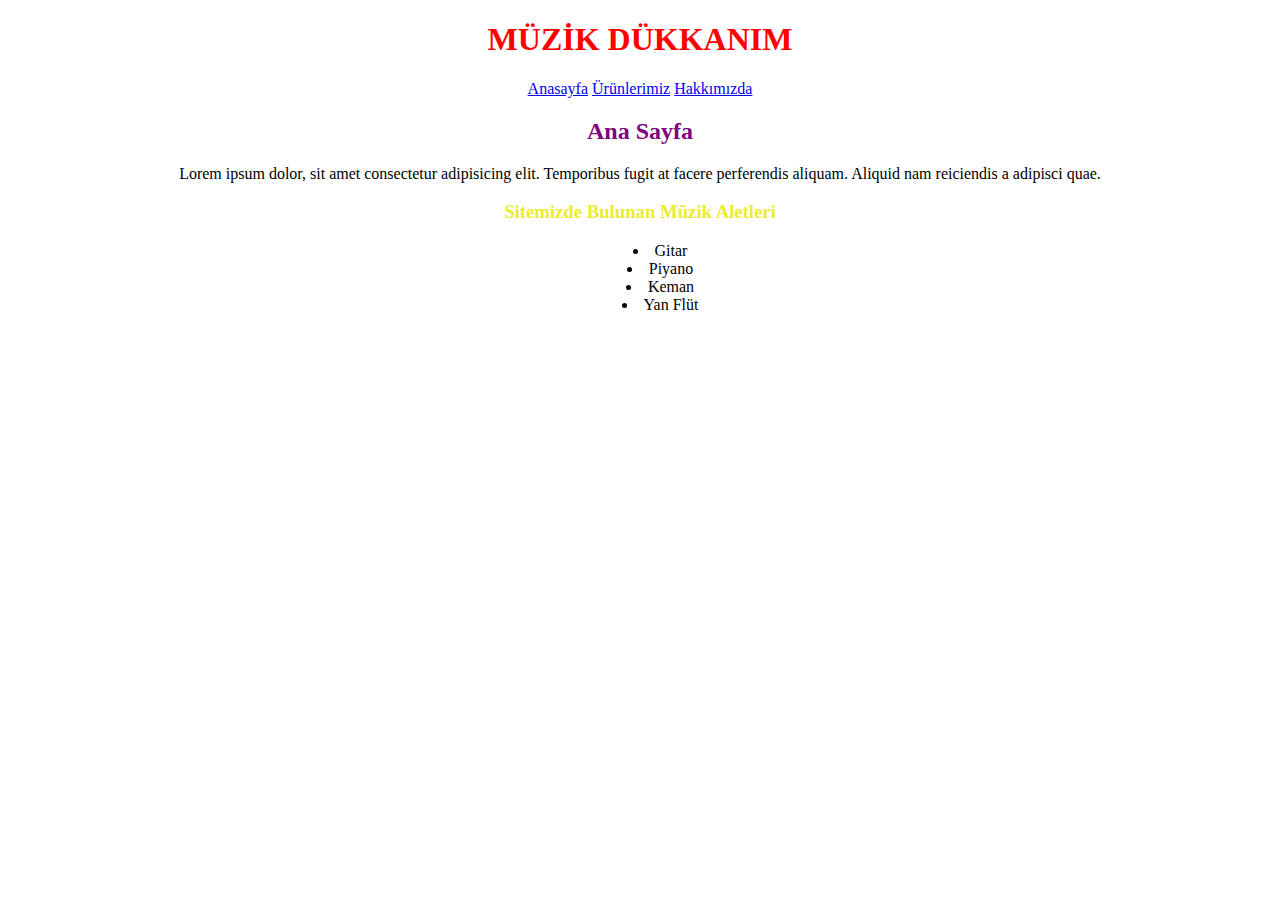
<file: index.html>
<!DOCTYPE html>
<html lang="tr">
<head>
    <link rel="stylesheet" href="css/style.css">
    <meta charset="UTF-8">
    <meta http-equiv="X-UA-Compatible" content="IE=edge">
    <meta name="viewport" content="width=device-width, initial-scale=1.0">
    <title>Müzik Dükkanı</title>
</head>
<body>
    <header>
        <h1>MÜZİK DÜKKANIM</h1>
    </header>

    <nav>
        <a href="index.html">Anasayfa</a>
        <a href="products.html">Ürünlerimiz</a>
        <a href="about.html">Hakkımızda</a>
    </nav>

    <section>
        <h2>Ana Sayfa</h2>
        <p>Lorem ipsum dolor, sit amet consectetur adipisicing elit. Temporibus fugit at facere perferendis aliquam. Aliquid nam reiciendis a adipisci quae.</p>
        <h3>Sitemizde Bulunan Müzik Aletleri</h3>
        <div>
            <ul>
                <li>Gitar</li>
                <li>Piyano</li>
                <li>Keman</li>
                <li>Yan Flüt</li>
            </ul>
        </div>
    </section>

</body>
</html>
</file>
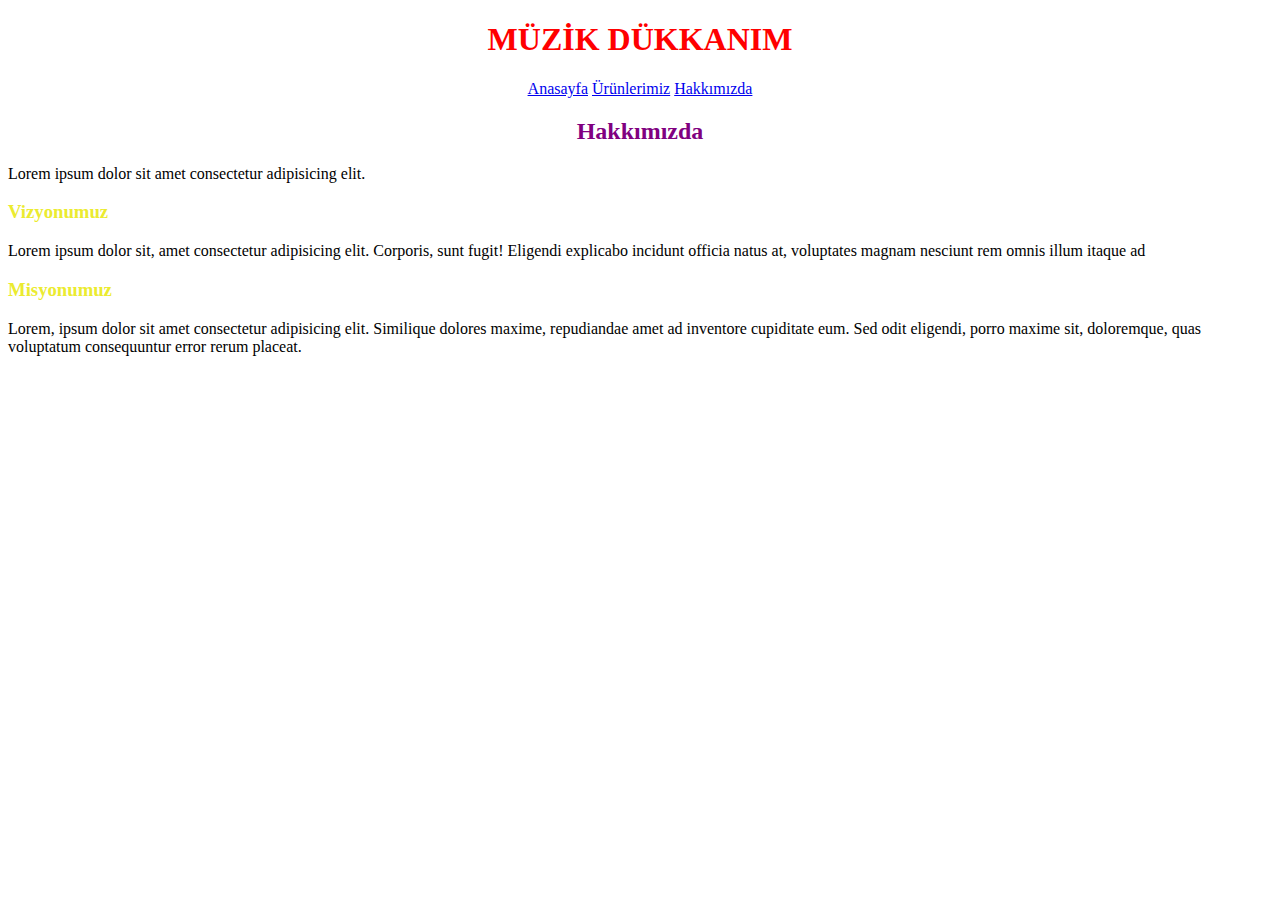
<file: about.html>
<!DOCTYPE html>
<html lang="tr">
<head>
    <link rel="stylesheet" href="css/style.css">
    <meta charset="UTF-8">
    <meta http-equiv="X-UA-Compatible" content="IE=edge">
    <meta name="viewport" content="width=device-width, initial-scale=1.0">
    <title>Hakkımızda</title>
</head>
<body>
    <header>
        <h1>MÜZİK DÜKKANIM</h1>
    </header>
    <nav>
        <a href="index.html">Anasayfa</a>
        <a href="products.html">Ürünlerimiz</a>
        <a href="about.html">Hakkımızda</a>
    </nav>

        <h2>Hakkımızda</h2>
   <div style="text-align: left;">
        <p>Lorem ipsum dolor sit amet consectetur adipisicing elit. </p>
        <h3>Vizyonumuz</h3>
        <p>Lorem ipsum dolor sit, amet consectetur adipisicing elit. Corporis, sunt fugit! Eligendi explicabo incidunt officia natus at, voluptates magnam nesciunt rem omnis illum itaque ad </p>
        <h3>Misyonumuz</h3>
        <p>Lorem, ipsum dolor sit amet consectetur adipisicing elit. Similique dolores maxime, repudiandae amet ad inventore cupiditate eum. Sed odit eligendi, porro maxime sit, doloremque, quas voluptatum consequuntur error rerum placeat.</p>
    </div>
        
</body>
</html>
</file>
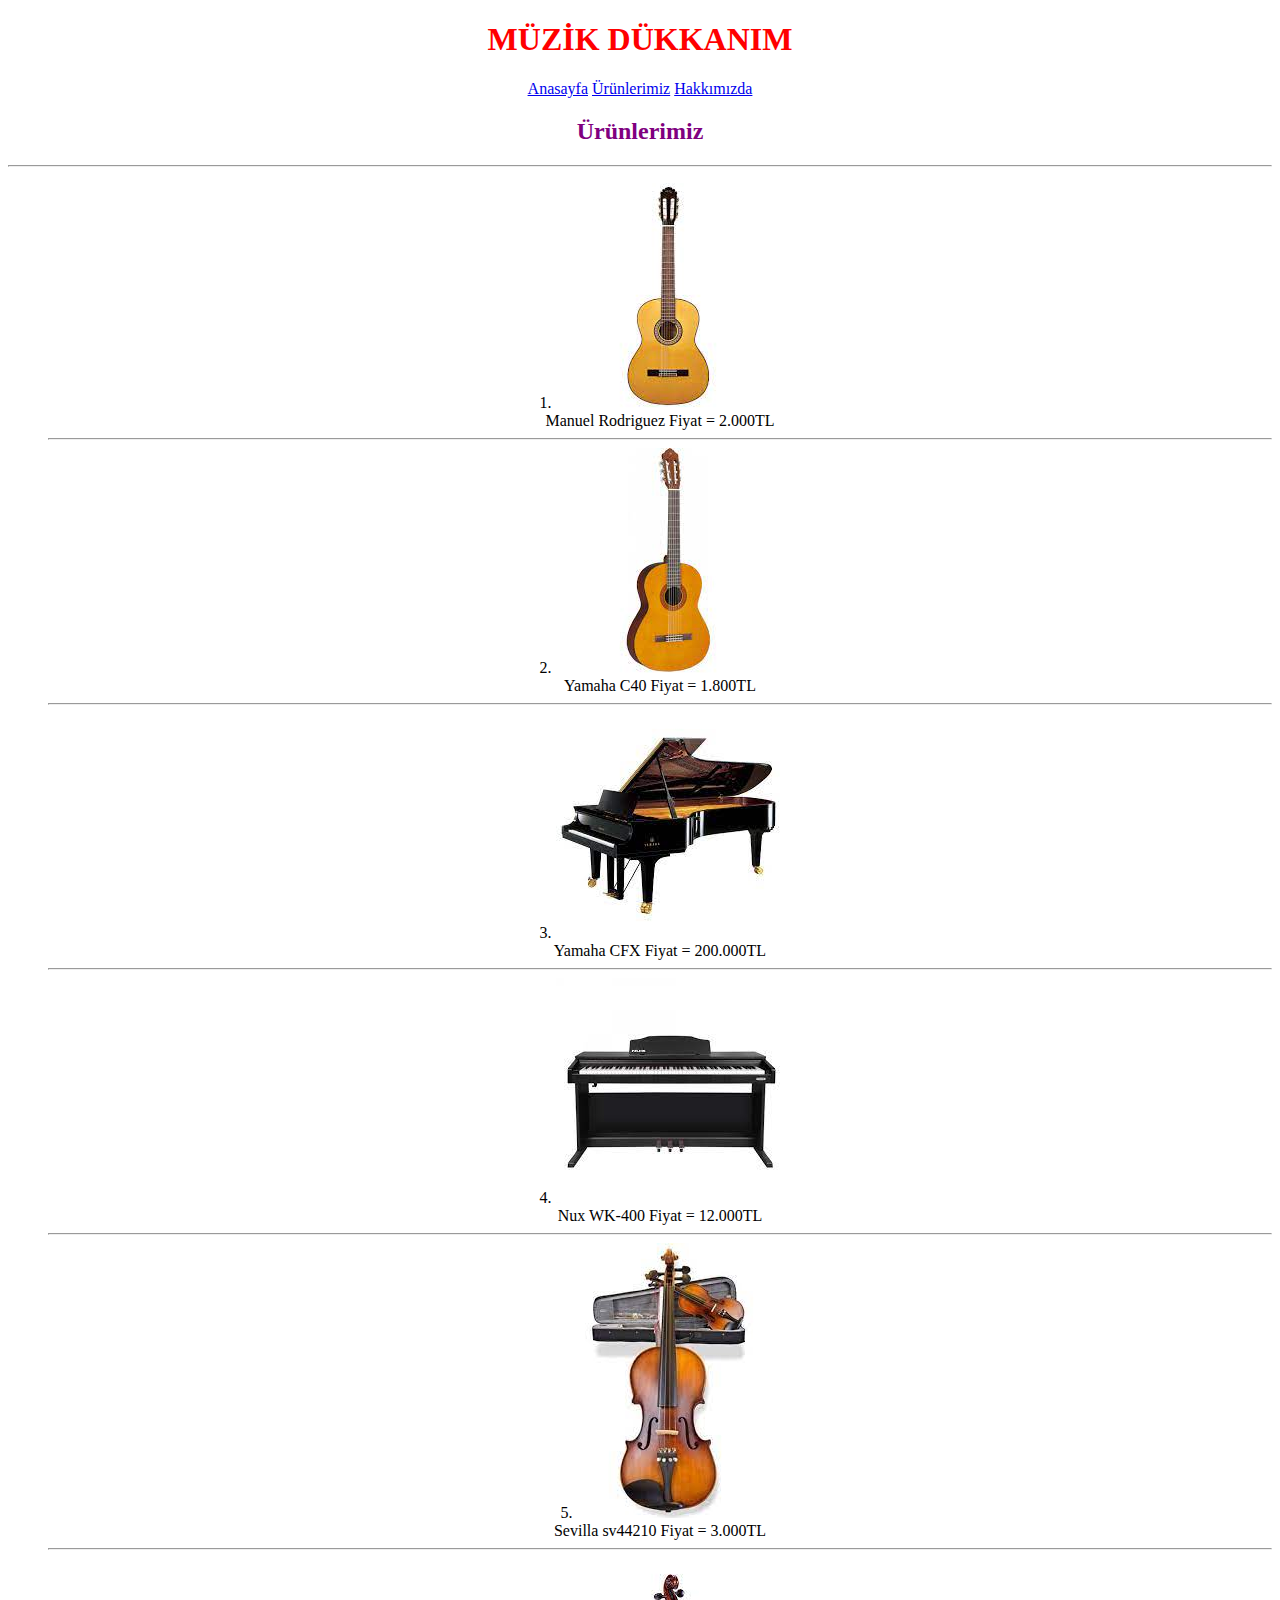
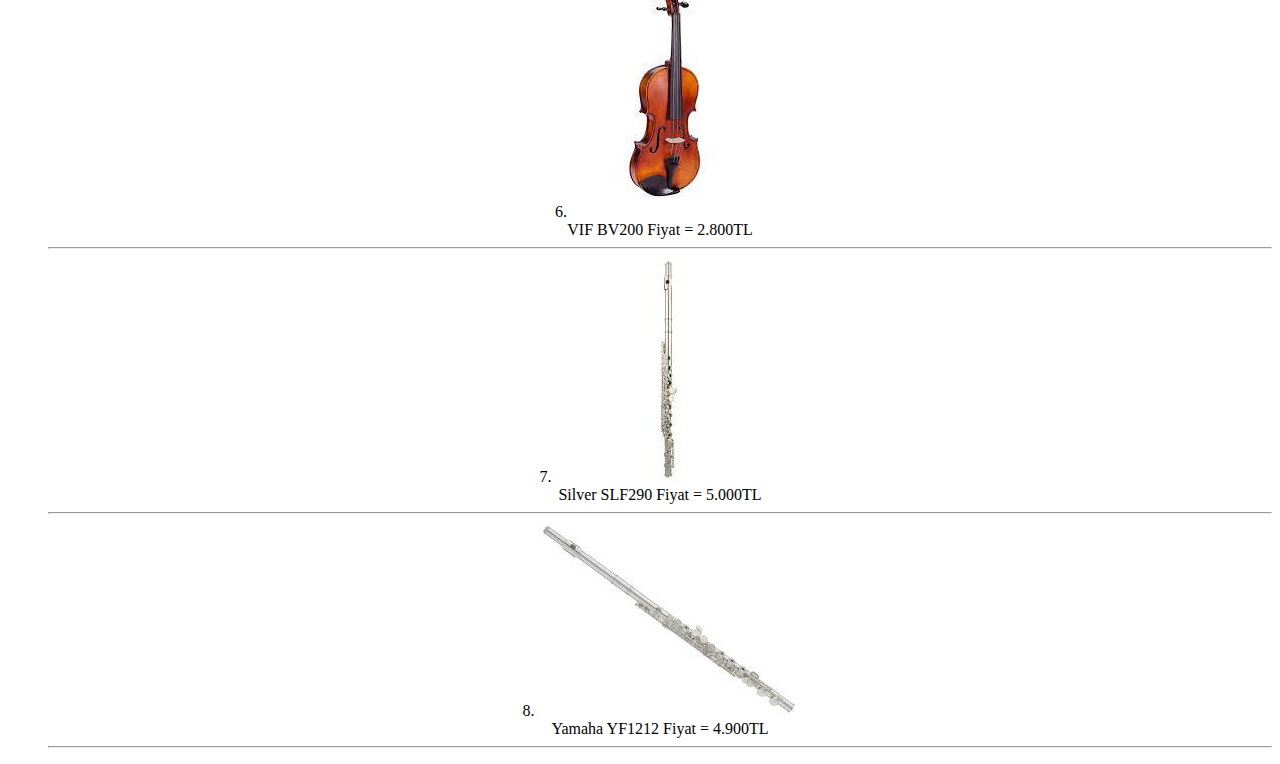
<file: products.html>
<!DOCTYPE html>
<html lang="tr">
<head>
    <link rel="stylesheet" href="css/style.css">
    <meta charset="UTF-8">
    <meta http-equiv="X-UA-Compatible" content="IE=edge">
    <meta name="viewport" content="width=device-width, initial-scale=1.0">
    <title>Ürünler</title>
</head>
<body>
    
    <header>
        <h1>MÜZİK DÜKKANIM</h1>
    </header>

    <nav>
        <a href="index.html">Anasayfa</a>
        <a href="products.html">Ürünlerimiz</a>
        <a href="about.html">Hakkımızda</a>
    </nav>

    <section>
        <h2>Ürünlerimiz</h2>
        <hr>
            <ol style="list-style-position: inside; " >
                <li><img src="image/Manuel Rodriguez.jpg" alt="Gitar"><br>
                Manuel Rodriguez Fiyat = 2.000TL</li>
                <hr>
                <li><img src="image/Yamaha c40.jpg" alt="Gitar"><br>
                    Yamaha C40 Fiyat = 1.800TL</li>
                <hr>
                <li><img src="image/Yamaha CFX.jpg" alt="Piyano"><br>
                    Yamaha CFX Fiyat = 200.000TL</li>
                <hr>
                <li><img src="image/Nux WK-400.jpg" alt="Piyano"><br>
                    Nux WK-400 Fiyat = 12.000TL</li>
                <hr>
                <li><img src="image/sevilla sv44210.jpg" alt="Keman"><br>
                    Sevilla sv44210 Fiyat = 3.000TL</li>
                <hr>
                <li><img src="image/VIF BV200.jpg" alt="Keman"><br>
                    VIF BV200 Fiyat = 2.800TL</li>
                <hr>
                <li><img src="image/silver slf290.jpg" alt="Yan Flüt"><br>
                    Silver SLF290 Fiyat = 5.000TL</li>
                <hr>
                <li><img src="image/yamaha yfl212.jpg" alt="Yan Flüt "><br>
                    Yamaha YF1212 Fiyat = 4.900TL</li>
                <hr>
            </ol>
    </section>
</body>
</html>
</file>
<file: css/style.css>
body{
    text-align: center;
}

h1 {    
    color: red;
}
li{
    list-style-position: inside ;
}
h3{
    color: rgb(235, 235, 48);
}
h2{
    color: purple;
}
</file>
